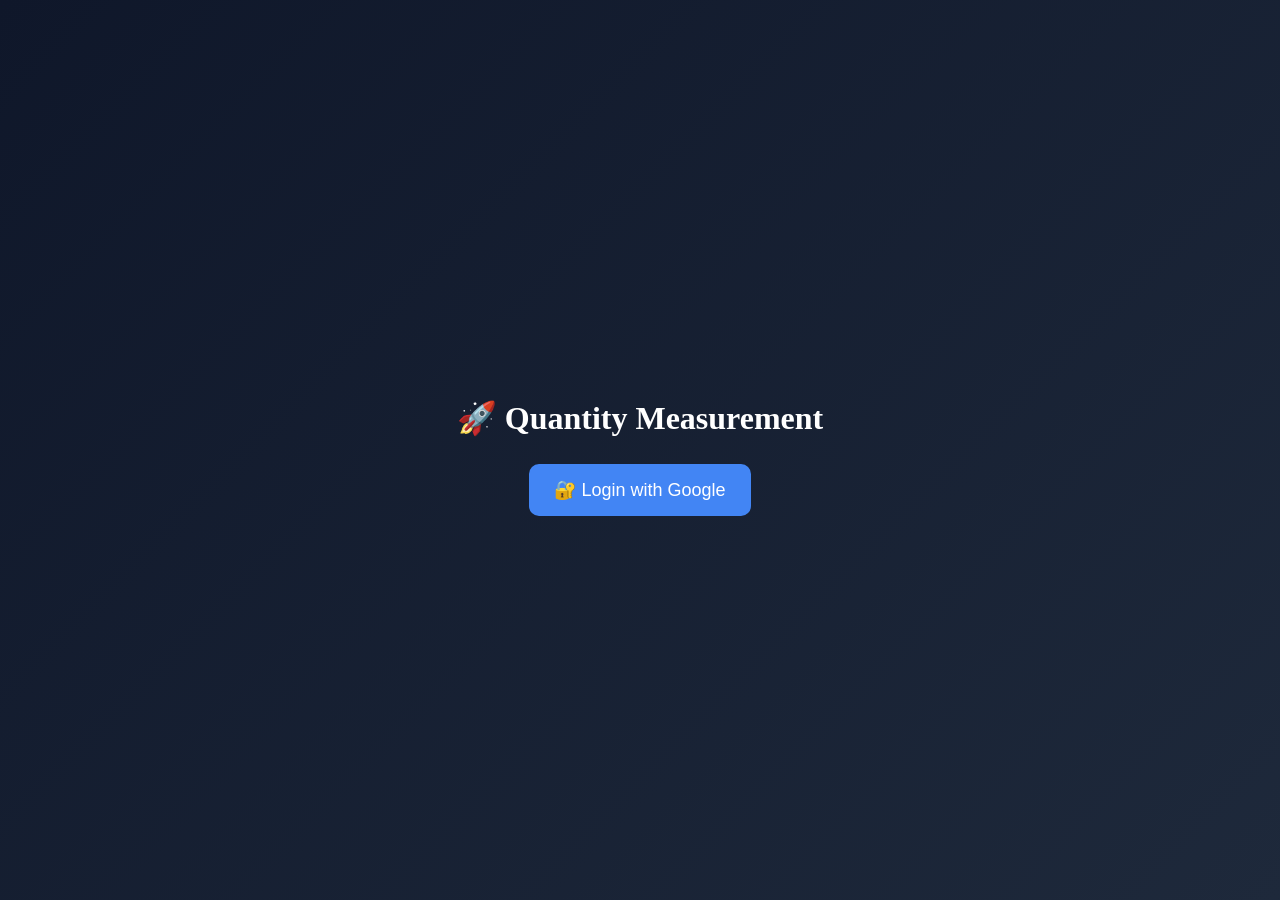
<file: index.html>
<!DOCTYPE html>
<html lang="en">
<head>
  <meta charset="UTF-8" />
  <title>Quantity Measurement Pro</title>
  <link rel="stylesheet" href="style.css" />
</head>

<body>

<header class="navbar">

  <div class="logo">
    ⚡ Quantity Measurement
  </div>

  <div class="user-menu">

    <div class="user-info" onclick="toggleDropdown()">
      <img id="userAvatar" class="avatar" />
      <span id="userName"></span>
    </div>

    <div id="dropdown" class="dropdown hidden">
      <p id="userEmail"></p>
      <hr />
      <button onclick="logout()">Logout</button>
    </div>

  </div>

</header>

<main class="grid">

  <!-- FORM -->
  <section class="card">
    <form id="form">

      <select id="category"></select>

      <div class="row">
        <input type="number" id="value1" required />
        <select id="unit1"></select>
      </div>

      <div class="row">
        <input type="number" id="value2" required />
        <select id="unit2"></select>
      </div>

      <div class="buttons">
        <button data-op="add">Add</button>
        <button data-op="subtract">Subtract</button>
        <button data-op="compare">Compare</button>
        <button data-op="divide">Divide</button>
      </div>

    </form>
  </section>

  <!-- RESULT -->
  <section class="card">
    <h2>Result</h2>
    <div id="result"></div>
  </section>

  <!-- HISTORY -->
  <section class="card">
    <h2>History</h2>
    <div id="history"></div>
  </section>

</main>

<script src="api.js"></script>
<script src="ui.js"></script>
<script src="app.js"></script>
</body>
</html>
</file>
<file: style.css>
body {
  margin: 0;
  font-family: 'Segoe UI';
  background: linear-gradient(135deg, #0f172a, #1e293b);
  color: white;
  overflow-x: hidden;
}

/* HEADER */
header {
  text-align: center;
  padding: 20px;
  font-size: 22px;
  letter-spacing: 1px;
}

/* GRID */
.grid {
  display: grid;
  grid-template-columns: repeat(3, 1fr);
  gap: 25px;
  padding: 20px;
}

/* GLASS CARD */
.card {
  position: relative;
  background: rgba(255, 255, 255, 0.08);
  backdrop-filter: blur(12px);
  border-radius: 16px;
  padding: 20px;
  transition: transform 0.3s ease;
}

.card:hover {
  transform: translateY(-5px) scale(1.01);
}

/* INPUT ROW */
.row {
  display: flex;
  gap: 10px;
  margin: 12px 0;
}

input, select {
  flex: 1;
  padding: 12px;
  border-radius: 10px;
  border: none;
  outline: none;
}

/* BUTTONS */
button {
  padding: 10px 14px;
  margin: 6px;
  border: none;
  border-radius: 10px;
  background: linear-gradient(45deg, #22c55e, #4ade80);
  cursor: pointer;
  transition: all 0.25s ease;
}

button:hover {
  transform: scale(1.08);
  box-shadow: 0 0 10px #22c55e;
}

/* RESULT ANIMATION */
.fade-in {
  animation: fadeIn 0.4s ease-in-out;
}

@keyframes fadeIn {
  from { opacity: 0; transform: translateY(10px);}
  to { opacity: 1; transform: translateY(0);}
}

/* HISTORY */
.history-item {
  padding: 10px;
  margin: 5px 0;
  border-radius: 8px;
  background: rgba(255,255,255,0.05);
  animation: fadeIn 0.3s ease;
}

/* LOADER */
.loader {
  border: 4px solid rgba(255,255,255,0.2);
  border-top: 4px solid #22c55e;
  border-radius: 50%;
  width: 25px;
  height: 25px;
  animation: spin 1s linear infinite;
  margin: auto;
}

@keyframes spin {
  100% { transform: rotate(360deg); }
}

/* TOAST */
.toast {
  position: fixed;
  bottom: 20px;
  right: 20px;
  background: #ef4444;
  padding: 12px 18px;
  border-radius: 10px;
  animation: fadeIn 0.3s ease;
}

/* RESPONSIVE */
@media (max-width: 900px) {
  .grid {
    grid-template-columns: 1fr;
  }
}
.login-container {
  height: 100vh;
  display: flex;
  flex-direction: column;
  justify-content: center;
  align-items: center;
}

.google-btn {
  padding: 15px 25px;
  font-size: 18px;
  background: #4285F4;
  color: white;
  border: none;
  border-radius: 10px;
  cursor: pointer;
}

.google-btn:hover {
  background: #3367d6;
}
/* NAVBAR */
.navbar {
  position: relative;
  z-index: 9999; 
  display: flex;
  justify-content: space-between;
  align-items: center;
  background: rgba(30, 41, 59, 0.9);
  padding: 15px 30px;
  backdrop-filter: blur(10px);
  border-bottom: 1px solid rgba(255,255,255,0.1);
}

.logo {
  font-size: 20px;
  font-weight: bold;
}

.user-section {
  display: flex;
  align-items: center;
  gap: 15px;
}

.logout-btn {
  background: #ef4444;
  color: white;
}

.logout-btn:hover {
  background: #dc2626;
}
.user-menu {
  position: relative;
  z-index: 1000;
}

.user-info {
  display: flex;
  align-items: center;
  gap: 10px;
  cursor: pointer;
}

.avatar {
  width: 35px;
  height: 35px;
  border-radius: 50%;
  border: 2px solid #22c55e;
}

/* DROPDOWN */
.dropdown {
  position: absolute;
  right: 0;
  top: 50px;
  background: #1e293b;
  padding: 15px;
  border-radius: 10px;
  width: 180px;
  box-shadow: 0 0 10px rgba(0,0,0,0.5);
  animation: fadeIn 0.2s ease;

  z-index: 9999;   /* 🔥 ADD THIS */
}

.hidden {
  display: none;
}

.dropdown button {
  width: 100%;
  background: #ef4444;
  color: white;
}
</file>
